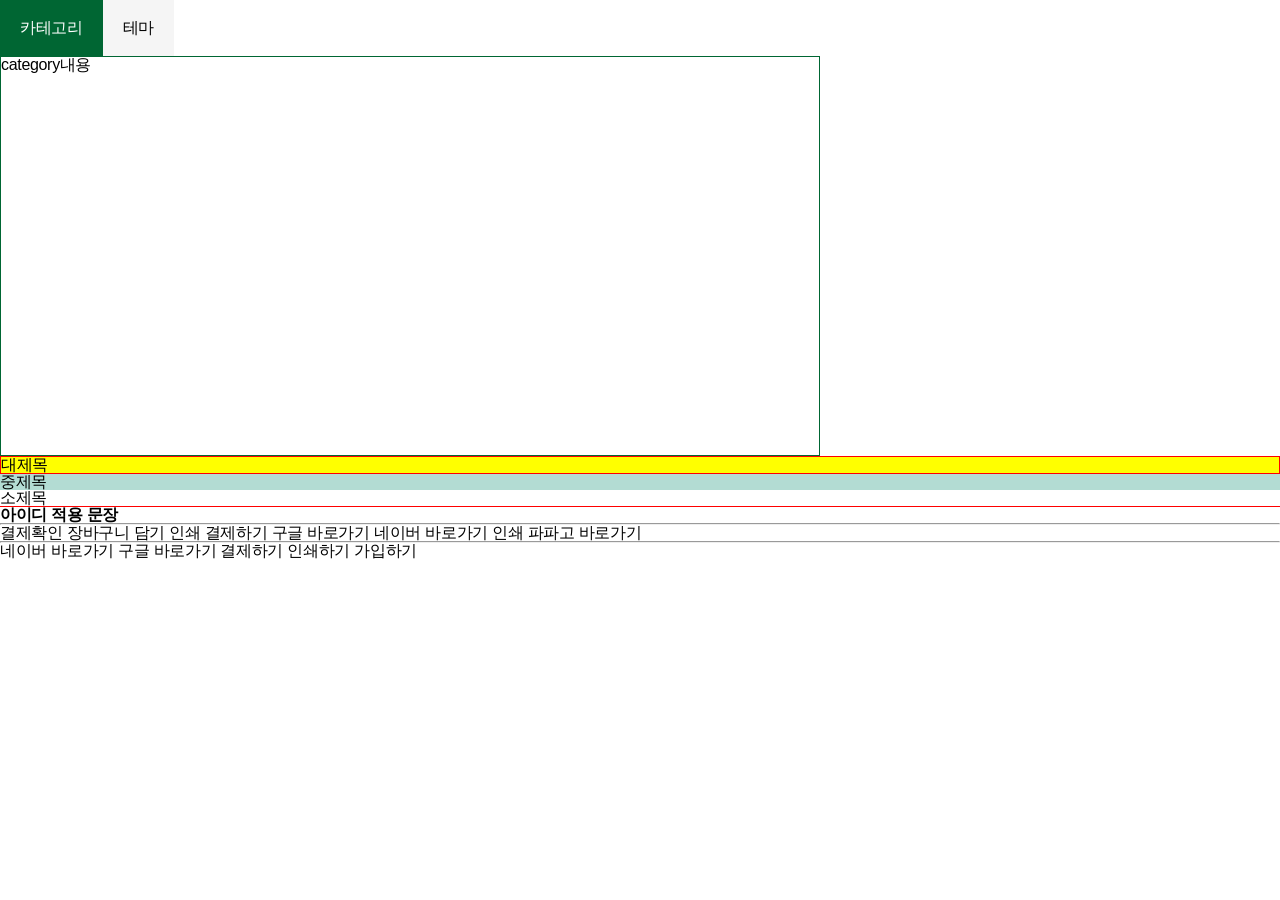
<file: bom_dom.html>
<!DOCTYPE html>
<html lang="ko">
<head>
    <meta charset="UTF-8">
    <meta name="viewport" content="width=device-width, initial-scale=1.0">
    <meta name="description" content="">
    <meta name="keywords" content="">
    <title>BOM_DOM</title>
    <script src="./scripts/bom_dom.js" defer></script>
    <link rel="stylesheet" href="./style/reset.css">
    <style>
        #starbucks {}
        #starbucks .tab_title {display: flex;}
        #starbucks .tab_title a {padding: 20px; background: #f5f5f5;}
        #starbucks .tab_title a.active {background:#006633; color: #fff;}
        #starbucks .tab_contents {width: 820px;}
        #starbucks .tab_contents .contents {height: 400px; border: 1px solid #006633;}
        #starbucks .tab_contents .category {}
        #starbucks .tab_contents .theme {}
    </style>
</head>
<body>
    <div id="starbucks">
        <div class="tab_title">
            <a href="#" class="active">카테고리</a>
            <a href="#">테마</a>
        </div>
        <div class="tab_contents">
            <div class="contents category">category내용</div>
            <div class="contents theme">theme내용</div>
        </div>
    </div>
    <div class="box">
        <h1>대제목</h1>
        <h2 class="title">중제목</h2>
        <h3 class="title">소제목</h3>
        <p id="txt">아이디 적용 문장</p>
    </div>
    <hr>
    <button type="button"
        onclick="alert('결제 완료되었습니다.')">결제확인</button>
    <button type="button"
        onclick="alert('장바구니에 상품이 담겼습니다.')">장바구니 담기</button>
    <button type="button"
        onclick="confirm('인쇄하시겠습니까?')">인쇄</button>
    <button type="button"
        onclick="confirm('결제하시겠습니까?')">결제하기</button>
    <button type="button"
        onclick="location.href = 'https://google.com'">구글 바로가기</button>
    <button type="button"
        onclick="naverUrl()">네이버 바로가기</button>
    <button type="button"
        onclick="prt()">인쇄</button>
    <button type="button"
        onclick="open1()">파파고 바로가기</button>
    <hr>
    <button type="button" onclick="open2('naver');">네이버 바로가기</button>
    <button type="button" onclick="open2('google');">구글 바로가기</button>
    <button type="button" onclick="msg('결제')">결제하기</button>
    <button type="button" onclick="msg('인쇄')">인쇄하기</button>
    <button type="button" onclick="msg('가입')">가입하기</button>
    <script>
        // 내부스크립트 (body내부태그들을 모두 읽고 스크립트 실행하는 순서)
        function naverUrl(){
            window.location.href = 'https://naver.com'
        }
        function prt(){ // 내장함수랑 함수명 동일하게 쓰면 오류!
            window.confirm('인쇄하시겠습니까?');
            window.print();
        }
        function open1(){
            // window.open('주소','위치')
            window.open('https://papago.naver.com', '_blank')
        }
        function open2(url){
            open(`https://${url}.com`,'_blank')
        }
        function msg(guide){
            confirm(`${guide}하시겠습니까?`)
        }
    </script>
</body>
</html>
</file>
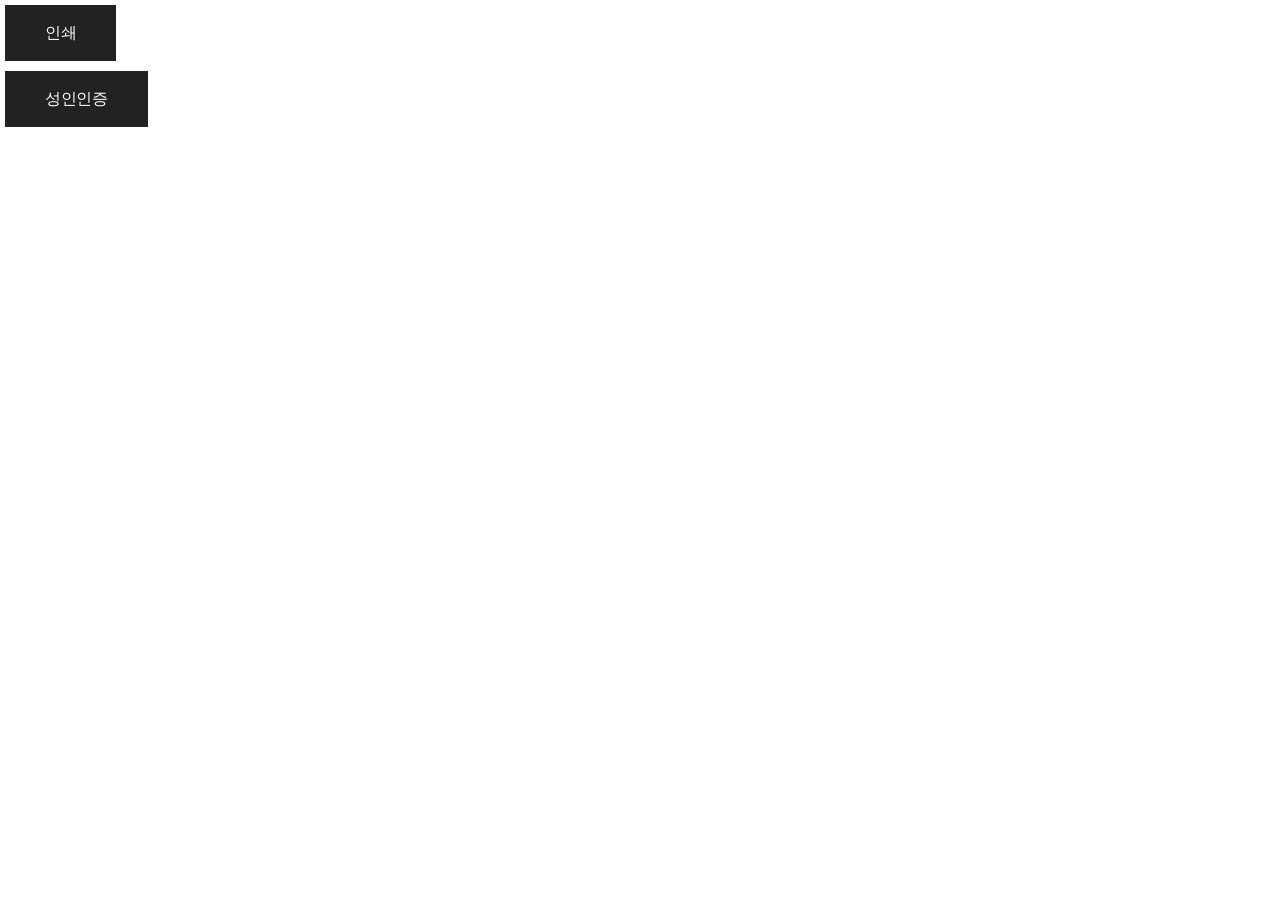
<file: if.html>
<!DOCTYPE html>
<html lang="ko">
<head>
    <meta charset="UTF-8">
    <meta name="viewport" content="width=device-width, initial-scale=1.0">
    <meta name="description" content="">
    <meta name="keywords" content="">
    <title>조건문</title>
    <link rel="stylesheet" href="./style/reset.css">
    <link rel="stylesheet" href="./style/if.css">
    <script src="./scripts/if.js" defer></script>
</head>
<body>
    <main>
        <div class="print">
            <button type="button" id="prt_btn">인쇄</button>
        </div>
        <div class="adult">
            <button type="button" id="ad_btn">성인인증</button>
            <!-- 당신은 성인이십니까? -> 접속가능/불가능 --> 
        </div>
    </main>
</body>
</html>
</file>
<file: style/if.css>
button {
    padding: 20px 40px; margin: 5px;
    background: #222; color: #fff;
}
</file>
